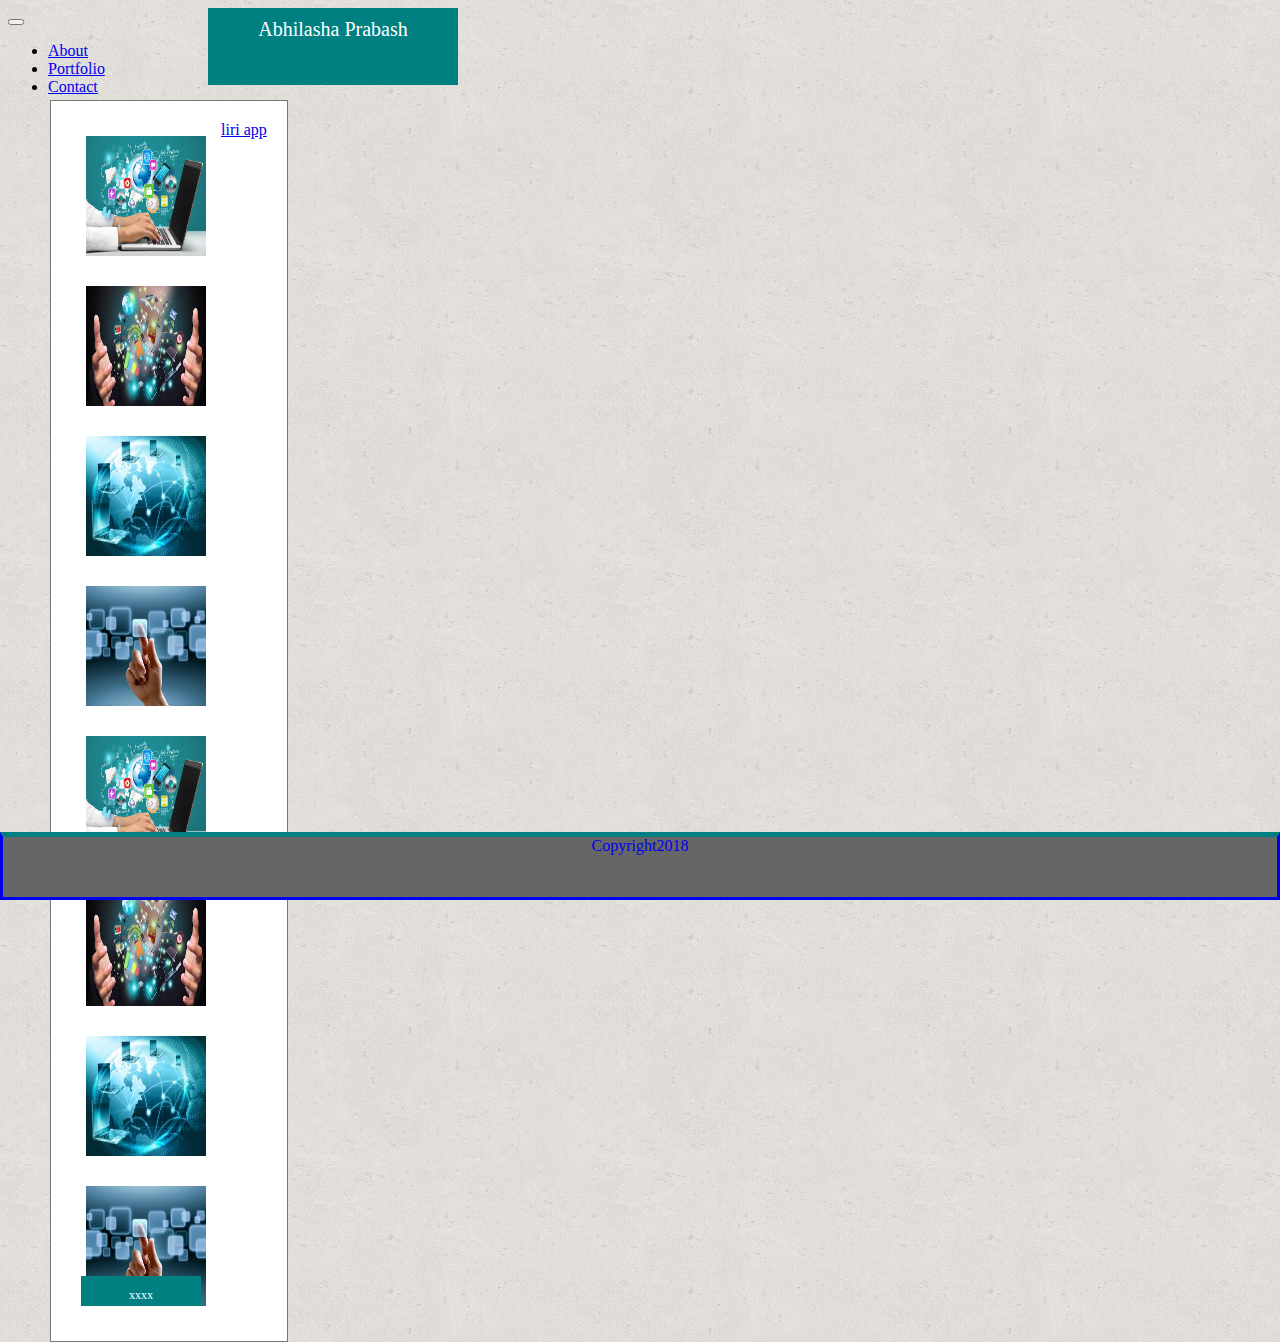
<file: portfolio.html>
<!DOCTYPE html>
<html>

<head>
  <title>Portfolio</title>
  <link rel="stylesheet" type="text/css" href="assets/style.css">
  <link rel="stylesheet" href="https://stackpath.bootstrapcdn.com/bootstrap/4.1.1/css/bootstrap.min.css" integrity="sha384-WskhaSGFgHYWDcbwN70/dfYBj47jz9qbsMId/iRN3ewGhXQFZCSftd1LZCfmhktB"
    crossorigin="anonymous">
</head>



<body background="assets/Images/cork-wallet.png">

  <nav class="navbar navbar-expand-lg navbar-light bg-light">
    <div class="navbar-brand">Abhilasha Prabash</div>
    <button class="navbar-toggler" type="button" data-toggle="collapse" data-target="#navbarSupportedContent" aria-controls="navbarSupportedContent"
      aria-expanded="false" aria-label="Toggle navigation">
      <span class="navbar-toggler-icon"></span>
    </button>

    <div class="collapse navbar-collapse" id="navbarSupportedContent">
      <ul class="navbar-nav ml-auto">
        <li class="nav-item">
          <a class="nav-link" href="index.html">About</a>
        </li>
        <li class="nav-item">
          <a class="nav-link" href="portfolio.html">Portfolio</a>
        </li>
        <li class="nav-item">
          <a class="nav-link disabled" href="contact.html">Contact</a>
        </li>
      </ul>
    </div>
  </nav>

  <div class="container">
    <div class="row">
      <div class="col-lg-3">
        <a href="https://abhilashalk.github.io/unit-4-game/">
          <img class="img" src="assets/Images/img1.jpg" width="120" height="120" class="image-responsive">
          <div class="text-block">
            <p>Crystal collector</p>
          </div>
      </div>
      <div class="col-lg-3">
        <a href="https://abhilashalk.github.io/Small-business-web-design/">
          <img class="img" src="assets/Images/img2.jpg" width="120" height="120" class="image-responsive">
          <div class="text-block">
            <p>Daily Fitness</p>
          </div>
      </div>
      <div class="col-lg-3">
        <a href="https://abhilashalk.github.io/Giphy-API-app/">
          <img class="img" src="assets/Images/img3.jpg" width="120" height="120" class="image-responsive">
          <div class="text-block">
            <p>Giphy API</p>
          </div>
      </div>
      <div class="col-lg-3">
        <a href="https://abhilashalk.github.io/liri-node-app/">liri app
          <img class="img" src="assets/Images/img5.jpg" width="120" height="120" class="image-responsive">

      </div>
    </div>

    <div class="row">
      <div class="col-lg-3">
        <a href="https://young-thicket-81440.herokuapp.com/">
          <img class="img" src="assets/Images/img1.jpg" width="120" height="120" class="image-responsive">
          <div class="text-block">
            <p>Friend finder app</p>
          </div>
      </div>
      <div class="col-lg-3">
        <a href="https://github.com/abhilashalk/Bamazon-Node.js-MySQL">
          <img class="img" src="assets/Images/img2.jpg" width="120" height="120" class="image-responsive">
          <div class="text-block">
            <p>Bamazon App</p>
          </div>
      </div>
      <div class="col-lg-3">
        <a href="#">
          <img class="img" src="assets/Images/img3.jpg" width="120" height="120" class="image-responsive">
          <div class="text-block">
            <p>xxxx</p>
          </div>
      </div>
      <div class="col-lg-3">
        <a href="#">
          <img class="img" src="assets/Images/img5.jpg" width="120" height="120" class="image-responsive">

      </div>
    </div>
  </div>
  </div>





  <div class="footer">Copyright2018</div>




</body>

</html>
</file>
<file: assets/style.css>
.navbar-brand {
    color:  white !important;
    font-family: 'Times New Roman', Times, serif;
    font-size: 20px;
    width: 230px;
    height:57px;
    padding: 10px;
    text-align: center;
    text-justify: auto;
    background-color: teal;
    float: left;
    position: absolute;
    margin-left: 200px;
    overflow: auto;
    margin-bottom: 0px;
}
.row1 {
    width: 100%;
    height:40px;
    border-bottom: solid teal;
    padding: 35px 35px 35px 35px;
}
.column-md-4 {
    left:50px;

}
#text {
    color:teal;
    font-size: 22px;
    float: left;
    font-weight: bold; 
}


.img-responsive {
    width: 100%;
}
.container {
    /* width:960px;
    height:400px; */
    background-color: white;
    border: solid 1px #777777;
    position: absolute;
    left:50px;
    top: 100px;
    padding: 20px;
        
}
.img {
    float: left;
    margin: 15px 15px 15px 15px;
    
}
#text1 {
    float: left;
    font-size: 17px;
    padding: 20px;

}
.footer {
    background-color: #666666;
    border-style: solid;
    border-top-width: 5px;
    border-top-color: teal;
    width: 0 auto;
    height: 60px;
    position: fixed;
    bottom: 0;
    right: 0;
    left: 0;
    /* display: block; */
}
.footer {
    background-color: #666666;
    border-style: solid;
    border-top-width: 5px;
    border-top-color: teal;
    width: 0 auto;
    height: 60px;
    position: fixed;
    bottom: 0;
    right: 0;
    left: 0;
    text-align: center;
   }
   .text-block {
    position: absolute;
    bottom:35px;
    left: 30px; 
    height: 30px;
    width: 120px;
    background-color: teal;
    color: white;
    font-size: 12px;
    text-align: center;
   }

   /* @media screen and (max-width: 768px) {
      
    .container {
     
      width: 100%;
      padding: 20px;
    }
} */

.content { 
    margin: 70px;
}
</file>
